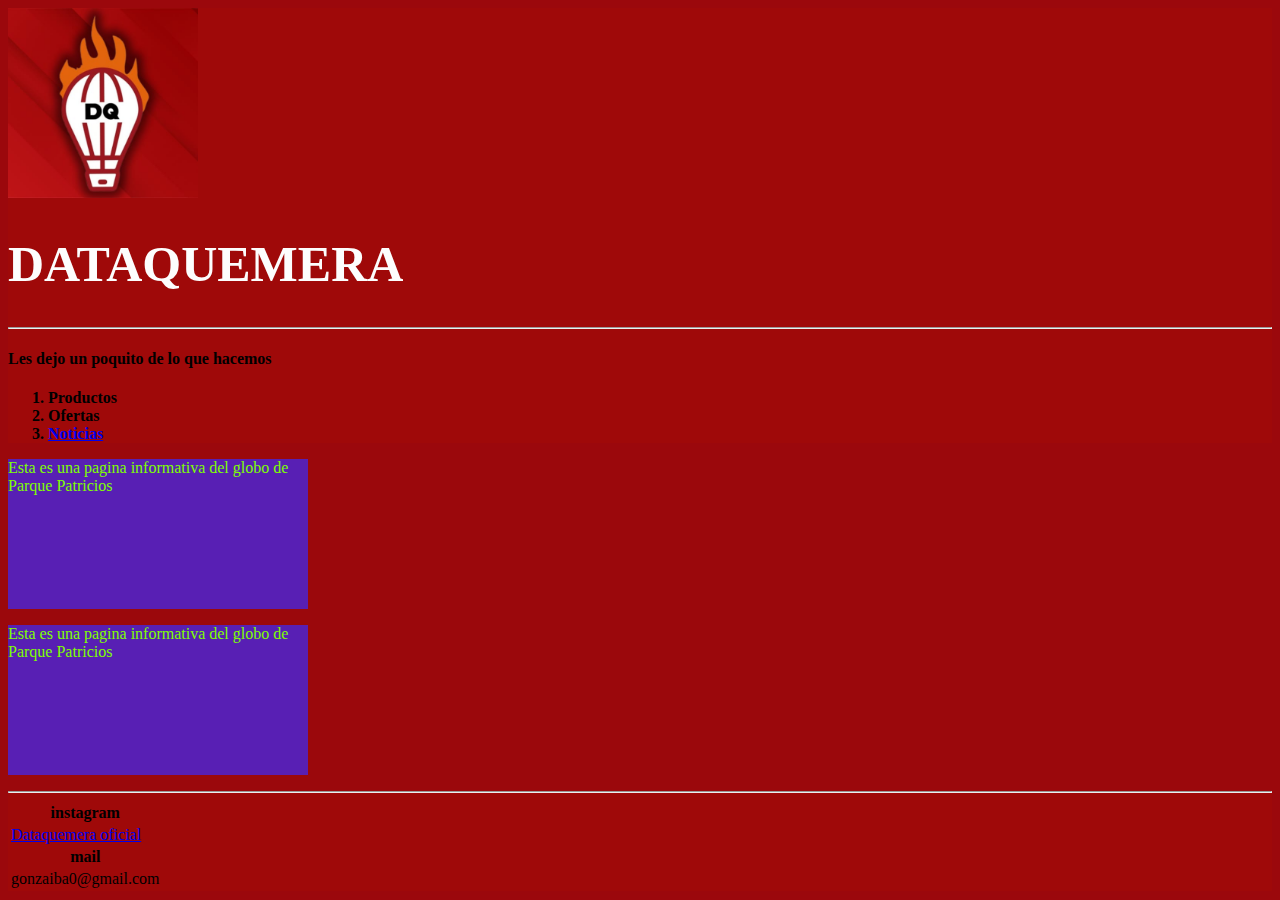
<file: dataquemera/index.html>
<!DOCTYPE html>
<html lang="es">

<head>
    <meta charset="UTF-8">
    <meta name="viewport" content="width=device-width, initial-scale=1.0">

    <link rel="stylesheet" href="./estilo/estilo.css">
    <title>Dataquemera</title>

</head>

<body>

    <header>
        <img src="./imagenes/PHOTO-2025-04-09-19-56-47.jpg" width="15%">
        <h1>DATAQUEMERA</h1>
        <hr> 
        <h4> Les dejo un poquito de lo que hacemos</h4>
        
        <nav>
            <ul>
                <li>Productos</li>
                <li>Ofertas</li>
                <li><a href="noticias.html">Noticias</a></li>
            </ul>
        </nav>
    </header>

    <div class="recuadro">
        <p class="pcolor">Esta es una pagina informativa del globo de Parque Patricios</p>
    </div>

    <main>
        
    </main>

    <p class="pcolor">Esta es una pagina informativa del globo de Parque Patricios</p>

    <footer>
        <hr>
        <table>
            <tr>
                <th>instagram</th>
            </tr>
            <tr>
                <td><a href="https://www.instagram.com/dataquemera?utm_source=ig_web_button_share_sheet&igsh=ZDNlZDc0MzIxNw==">Dataquemera oficial</a></td>
            </tr>
            <tr>
                <th>mail</th>
            </tr>
            <tr>
                <td>gonzaiba0@gmail.com</td>
            </tr>
        </table>
    </footer>
</body>


</html>
</file>
<file: dataquemera/estilo/estilo.css>
h1 {
    color: rgb(253, 253, 253);
    font-size: 50px;
    font-family: Cambria, Cochin, Georgia, Times, 'Times New Roman', serif;
}

p {
    color: #581fb4;
}

.pcolor {
    color: rgb(255, 168, 127);
}

.pcolor {

    color: chartreuse;
    font-size: medium ;

    width: 300px;
    height: 150px;
    background-color: #581fb4;
}


header {
    background-color: hsl(0, 89%, 33%);
}

body {
    background-color: lab(32.94% 54.77 42.71);
}

footer {
    background-color: hsl(0, 89%, 33%);
}

ul {

    list-style: decimal;
    font-weight: bold;
}
</file>
